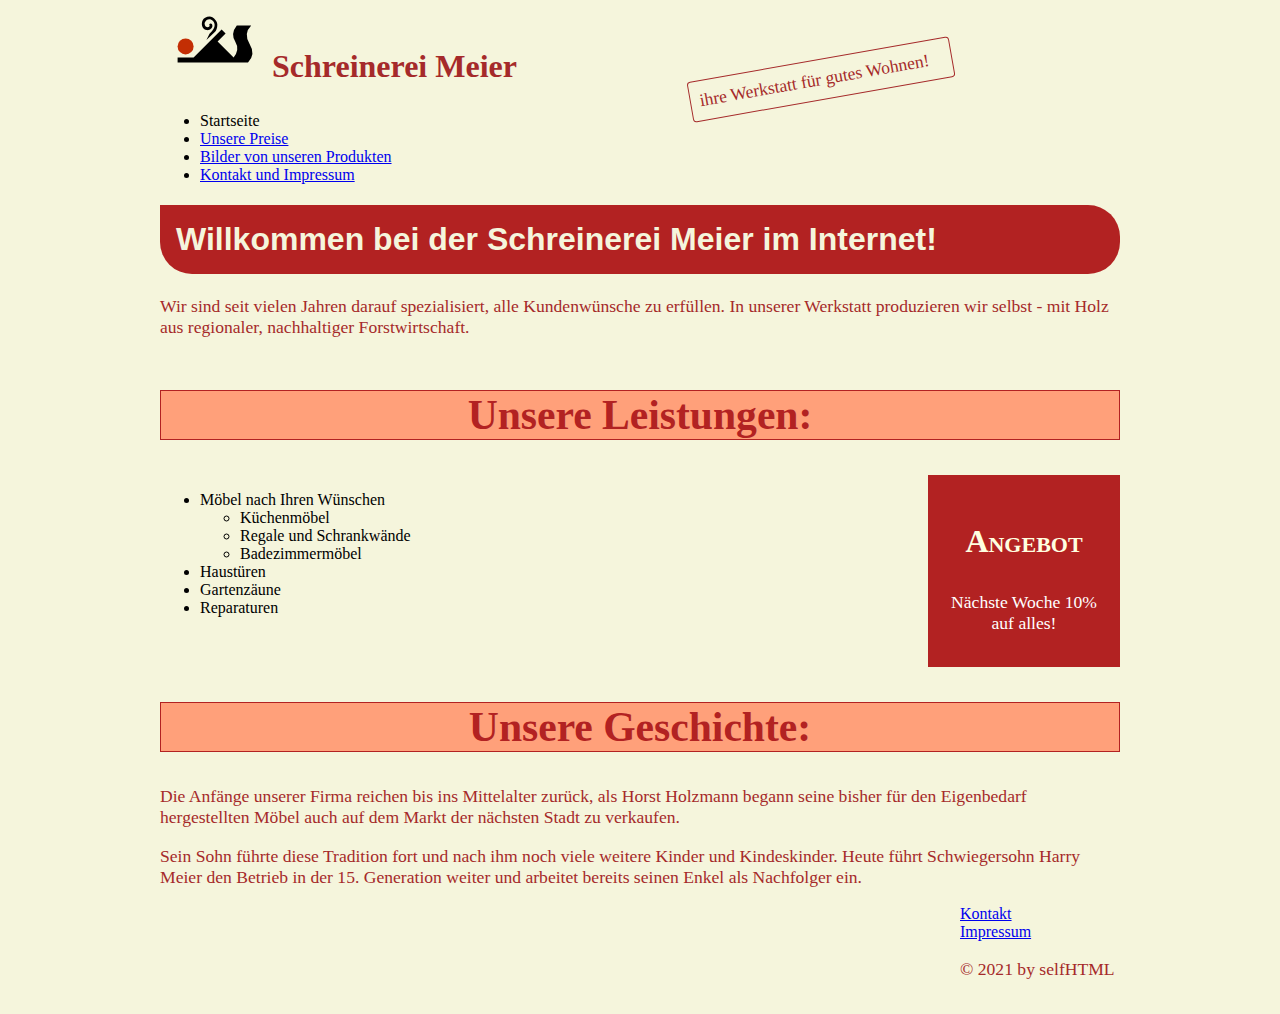
<file: index.html>
<!doctype html>
<html lang="de">
  <head>
    <meta charset="utf-8">
    <meta name="viewport" content="width=device-width, initial-scale=1.0">
    <title>Schreinerei Meier, Dingenskirchen</title>
    <link rel="stylesheet" href="css/formate.css">
  </head>
  <body>
  <header>
    <a id="backlink" href="/"><img src="img/logo.svg" alt="logo"></a>
    <p>Schreinerei Meier</p>
    <p>ihre Werkstatt für gutes Wohnen!</p>
  </header>
    <nav>
      <ul>
        <li><a tabindex="0" aria-current="page">Startseite</a></li>
        <li><a href="preise.html">Unsere Preise</a></li>
        <li><a href="inhalt.html">Bilder von unseren Produkten</a></li>
        <li><a href="kontakt.html">Kontakt und Impressum</a></li>
      </ul>
    </nav>    
    <h1>Willkommen bei der Schreinerei Meier im Internet!</h1>
    
    <p>Wir sind seit vielen Jahren darauf spezialisiert, alle Kundenwünsche zu erfüllen. In unserer 
    Werkstatt produzieren wir selbst - mit Holz aus regionaler, nachhaltiger Forstwirtschaft.</p>
    <section id="leistungen">
    <h2>Unsere Leistungen:</h2>

    <ul>
      <li>Möbel nach Ihren Wünschen
      <ul>
        <li>Küchenmöbel</li>
        <li>Regale und Schrankwände</li>
        <li>Badezimmermöbel</li>
      </ul>
      </li>
      <li>Haustüren</li>
      <li>Gartenzäune</li>
      <li>Reparaturen</li>
    </ul>
    <aside id="angebot">
      <h3>Angebot</h3>
      <p>Nächste Woche 10% auf alles!</p>
    </aside>
   </section>
   <section>
	<h2>Unsere Geschichte:</h2>
    
    <p>Die Anfänge unserer Firma reichen bis ins Mittelalter zurück, als Horst Holzmann begann seine 
    bisher für den Eigenbedarf hergestellten Möbel auch auf dem Markt der nächsten Stadt zu verkaufen.</p>
    
 	<p>Sein Sohn führte diese Tradition fort und nach ihm noch viele weitere Kinder und Kindeskinder. 
    Heute führt Schwiegersohn Harry Meier den Betrieb in der 15. Generation weiter und arbeitet bereits seinen Enkel als Nachfolger ein.</p>
    <section>
    <footer>
      <a href="kontakt.html">Kontakt</a>
      <a href="kontakt.html#impressum">Impressum</a>
      <p>© 2021 by selfHTML</p>
    </footer>
  </body>
</html>
</file>
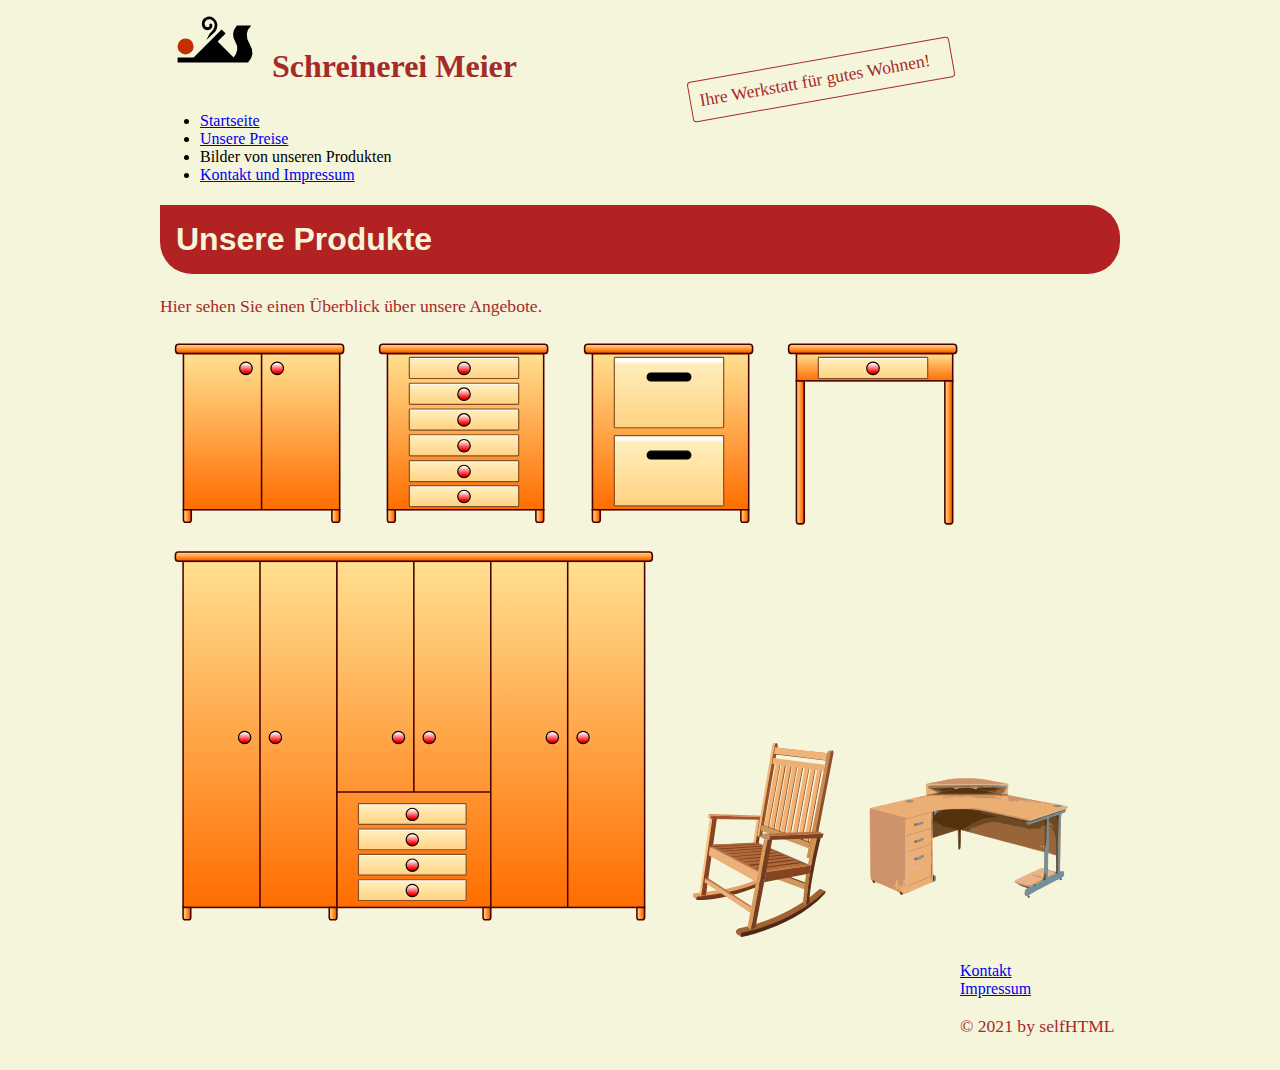
<file: inhalt.html>
<!doctype html>
 <html lang="de">
  <head>
    <meta charset="utf-8">
    <meta name="viewport" content="width=device-width, initial-scale=1.0">    
    <title>Schreinerei Meier, Bildergalerie</title>
    <link rel="stylesheet" href="css/formate.css">
  </head>
  <body>
   <header>
    <a id="backlink" href="/"><img src="img/logo.svg" alt="logo"></a>
    <p>Schreinerei Meier</p>
    <p>Ihre Werkstatt für gutes Wohnen!</p>
   </header>

    <nav>
      <ul>
        <li><a href="index.html">Startseite</a></li>
        <li><a href="preise.html">Unsere Preise</a></li>
        <li><a tabindex="0" aria-current="page">Bilder von unseren Produkten</a></li>
        <li><a href="kontakt.html">Kontakt und Impressum</a></li>
      </ul>
    </nav>

    <h1>Unsere Produkte</h1>
    <p>Hier sehen Sie einen Überblick über unsere Angebote.</p>
    <p>
      <img src="img/cabinet.svg" alt="Kommode">
      <img src="img/dresser.svg" alt="Kommode mit Schubladen">
      <img src="img/filing-cabinet.svg" alt="Aktenschrank">
      <img src="img/table.svg" alt="Tisch">
      <img src="img/cupboard.svg" alt="Kleiderschrank" width="500" height="400">
      <img src="img/chair.svg" alt="Schaukelstuhl">
      <img src="img/desk.svg" alt="Schreibtisch">
    </p>
    <footer>
       <a href="kontakt.html">Kontakt</a>
       <a href="kontakt.html#impressum">Impressum</a>
       <p>© 2021 by selfHTML</p>
    </footer>
  </body>
 </html>
</file>
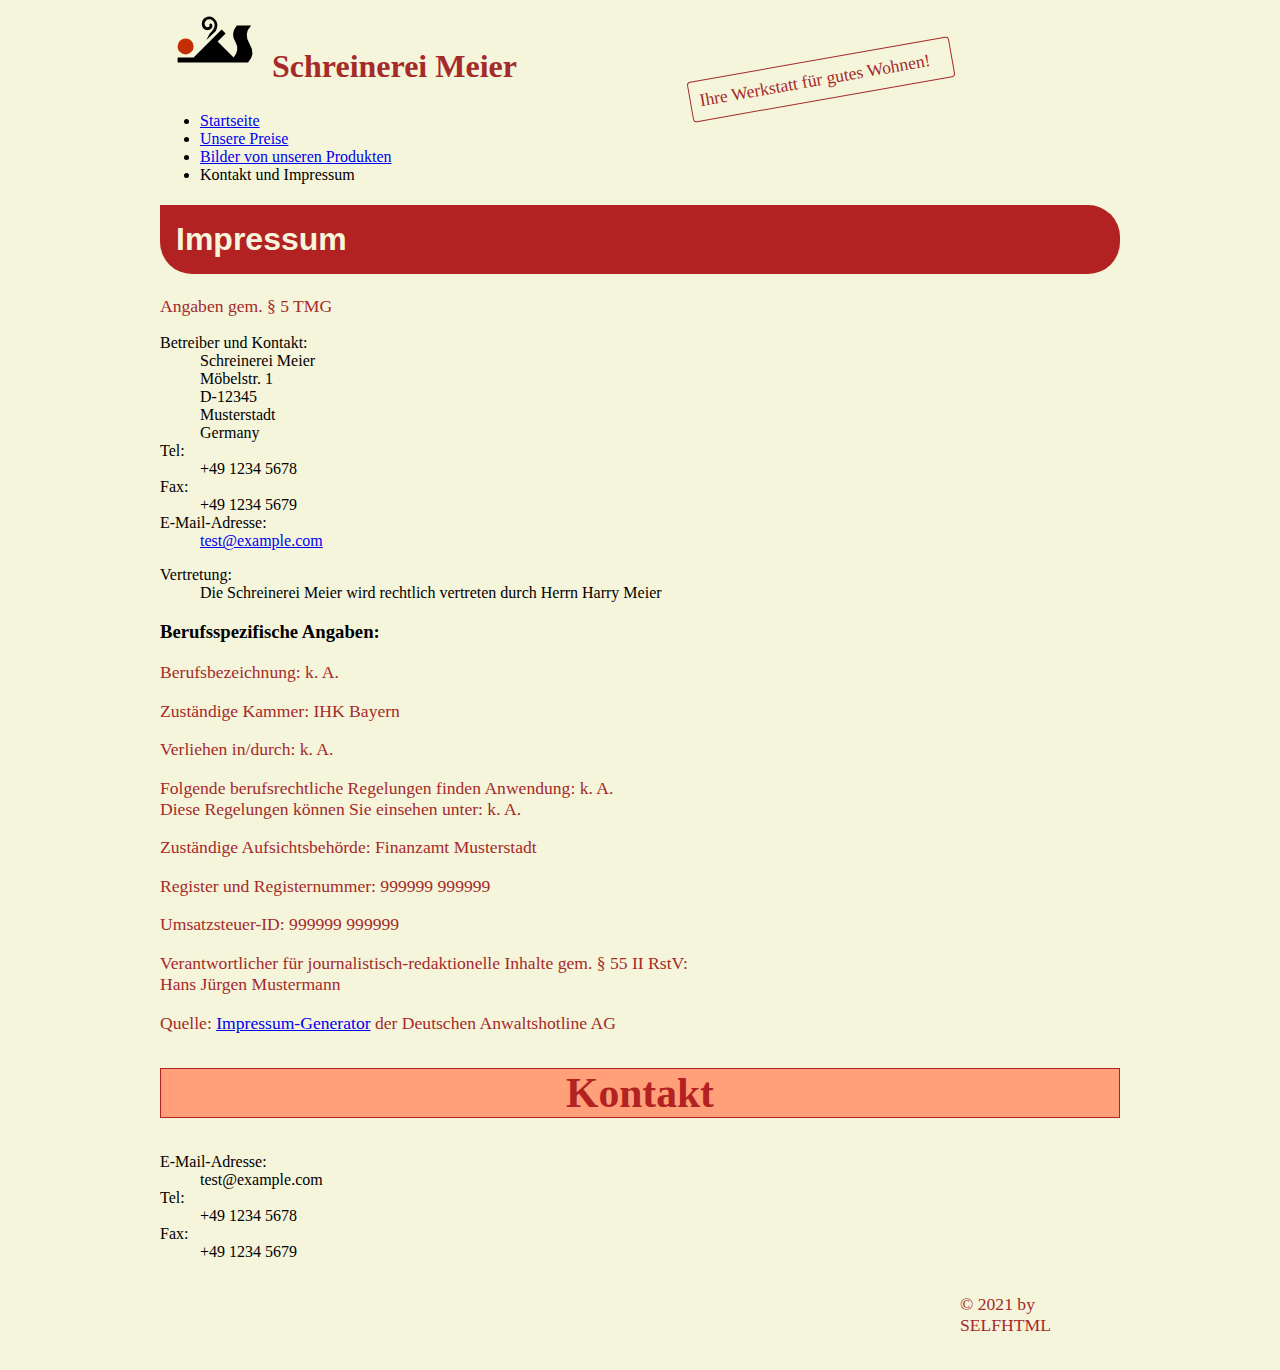
<file: kontakt.html>
<!DOCTYPE html>
<html lang="de">
<head>
    <meta name="viewport" content="width=device-width, initial-scale=1.0">    
    <title>Schreinerei Meier, Kontakt</title>
    <link rel="stylesheet" href="css/formate.css">
  </head>
  <body>
    <header>
      <a id="backlink" href="/"><img src="img/logo.svg" alt="logo"></a>
      <p>Schreinerei Meier</p>
      <p>Ihre Werkstatt für gutes Wohnen!</p>
    </header>
    <nav>
      <ul>
        <li><a href="index.html">Startseite</a></li>
        <li><a href="preise.html">Unsere Preise</a></li>
        <li><a href="inhalt.html">Bilder von unseren Produkten</a></li>
        <li><a tabindex="0" aria-current="page">Kontakt und Impressum</a></li>
      </ul>
    </nav>
	
	<article>
		<h1>Impressum</h1>
		<p>Angaben gem. § 5 TMG</p>
		<dl> 
			<dt>Betreiber und Kontakt:</dt> 
			<dd>Schreinerei Meier</dd> 
			<dd>Möbelstr. 1</dd> 
			<dt></dt>
			<dd>D-12345</dd>
			<dt></dt> 
			<dd>Musterstadt</dd> 
			<dt></dt>
			<dd>Germany</dd> 
			<dt>Tel:</dt> 
			<dd>+49 1234 5678</dd> 
			<dt>Fax:</dt> 
			<dd>+49 1234 5679</dd>
			<dt>E-Mail-Adresse:</dt>
			<dd><a href="mailto:test@example.com">test@example.com</a></dd>
		</dl>
  
		<dl>
			<dt>Vertretung:</dt>
			<dd>Die Schreinerei Meier wird rechtlich vertreten durch Herrn Harry Meier</dd>
		</dl>  
  
  		<h3>Berufsspezifische Angaben:</h3>
		<p>Berufsbezeichnung: k. A. </p>
		<p>Zuständige Kammer: IHK Bayern</p>
		<p>Verliehen in/durch: k. A.</p>
		<p>Folgende berufsrechtliche Regelungen finden Anwendung: k. A. <br>
		   Diese Regelungen können Sie einsehen unter: k. A. </p>
		<p>Zuständige Aufsichtsbehörde: Finanzamt Musterstadt</p>
		<p>Register und Registernummer: 999999 999999</p>
		<p>Umsatzsteuer-ID: 999999 999999</p>
		<p>Verantwortlicher für journalistisch-redaktionelle Inhalte gem. § 55 II RstV:<br />Hans Jürgen Mustermann</p>
		<p>Quelle: <a href='http://www.deutsche-anwaltshotline.de/recht-auf-ihrer-website/impressum-generator'>Impressum-Generator</a> der Deutschen Anwaltshotline AG</p>
	</article>


	<aside>  
		<h2>Kontakt</h2>
		<dl> 
			<dt>E-Mail-Adresse:</dt>
			<dd>test@example.com</dd>
			<dt>Tel:</dt> 
			<dd>+49 1234 5678</dd> 
			<dt>Fax:</dt> 
			<dd>+49 1234 5679</dd>
		</dl>  
	</aside>  

    
	<footer>
		<p>© 2021 by SELFHTML</p>
	</footer>

</body>
</html>
</file>
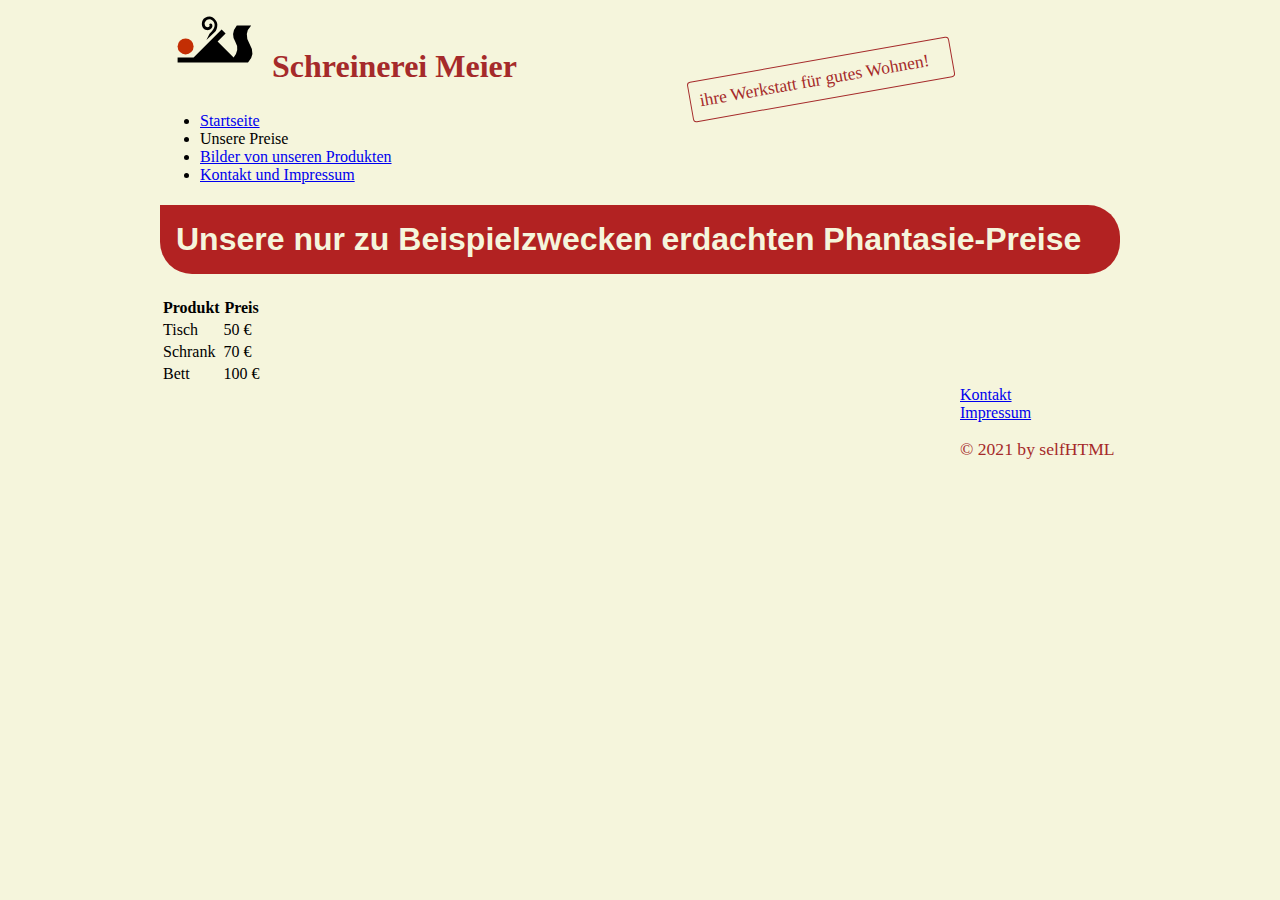
<file: preise.html>
<!doctype html>
 <html lang="de">
  <head>
    <meta charset="utf-8">
    <meta name="viewport" content="width=device-width, initial-scale=1.0">    
    <title>Schreinerei Meier, Preistabelle</title>
    <link rel="stylesheet" href="css/formate.css">
  </head>
  <body>
    <header>
      <a id="backlink" href="/"><img src="img/logo.svg" alt="logo"></a>
      <p>Schreinerei Meier</p>
      <p>ihre Werkstatt für gutes Wohnen!</p>
    </header>
    <nav>
      <ul>
        <li><a href="index.html">Startseite</a></li>
        <li><a tabindex="0" aria-current="page">Unsere Preise</a></li>
        <li><a href="inhalt.html">Bilder von unseren Produkten</a></li>
        <li><a href="kontakt.html">Kontakt und Impressum</a></li>
      </ul>
    </nav>
    <h1>Unsere nur zu Beispielzwecken erdachten Phantasie-Preise</h1>
    <table>
      <tr>
        <th>Produkt</th>
        <th>Preis</th>
      </tr>
      <tr>
        <td>Tisch</td>
        <td>50 €</td>
      </tr>
      <tr>
        <td>Schrank</td>
        <td>70 €</td>
      </tr>
      <tr>
        <td>Bett</td>
        <td>100 €</td>
      </tr>
    </table>
    <footer>
       <a href="kontakt.html">Kontakt</a>
       <a href="kontakt.html#impressum">Impressum</a>
       <p>© 2021 by selfHTML</p>
    </footer>
  </body>
</html>
</file>
<file: css/formate.css>
@charset "utf-8";
/* CSS Document für Schreinerei Meier */

body {
  max-width:60em;
  margin: 1em auto;
  background-color: beige;
}

@media (min-width: 30em) { 
  #leistungen {
    display: grid;
    grid-template-columns: 1fr 12em;
  }

  #leistungen h2 {
    grid-column: 1 / -1;
  }
}

#angebot {
  background-color: firebrick;
  padding: 1em;
  width: 10em;
  text-align: center;
}

#angebot h3 {
  font-size: 2em;
  font-variant: small-caps;
  color: lightyellow;
}

#angebot p {
  color: white;
}

h1 {
	background-color: firebrick;
    color: beige;
	padding: 0.5em;
	font-family: sans-serif;
	border-radius: 0 1em 1em 1em;
}

h2 {
	font-size: 2.6em;
	color: firebrick;
	background-color: LightSalmon ;
	border: thin solid;
	font-family: cursive; 
	text-align: center;
}

p {
	color: brown;
	font-size: 1.1em;
}

header {
	height: 5em;
	padding: 0 1em;
	margin-bottom: 1em;
  	display: grid;
  	grid-template-columns: 6em 1fr 1fr;
}

header p:first-of-type{
  font-size: 2em;
  font-weight: bold;
}

header p:last-of-type {
    transform: rotate(-10deg);
    border: thin solid;
    padding: 0.5em;
    border-radius: 0.2em;
    align-self: end;
    width: 14em;
}
header #backlink {
 display:inline-block;
 text-shadow: none; 
 color: transparent;
 background: transparent;
 background-size: contain;
 width: 5em;
 height: 3em;
}

footer {
  	display: grid;
  	grid-template-columns: 1fr 10em;
}

footer > * {
  grid-column: -2 / -1;
}
</file>
